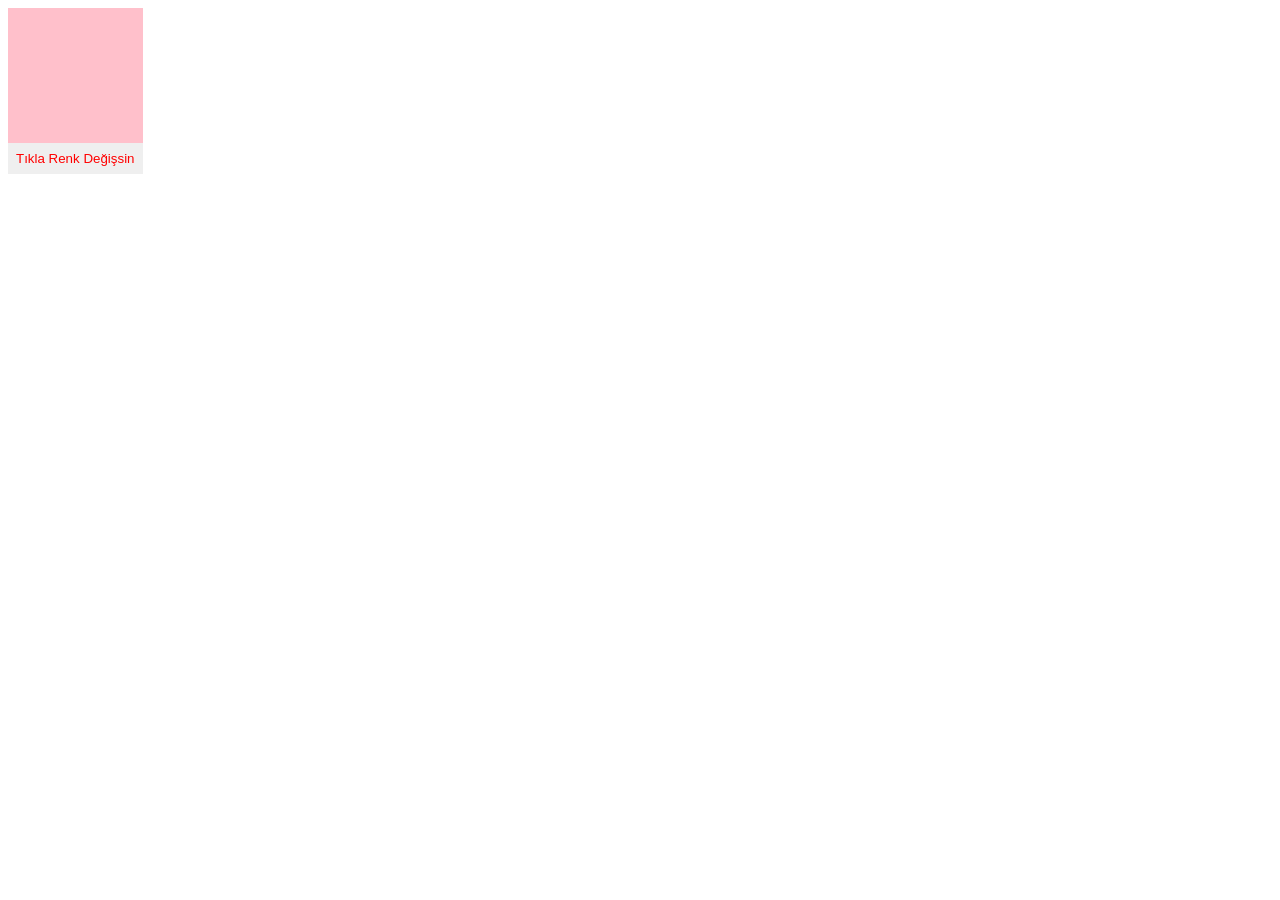
<file: Hafta6_2/index.html>
<!DOCTYPE html>
<html lang="en">

  <head>
    <meta charset="UTF-8">
    <title>H9_IF_1</title>
    <link rel="stylesheet" href="./style.css">

  </head>
    
  <body>
  <div id="kutu" style="width:135px;height:135px;background:pink;"></div>
<button id="btn">Tıkla Renk Değişsin</button>
    <script  src="./script.js"></script>

  </body>
  
</html>
</file>
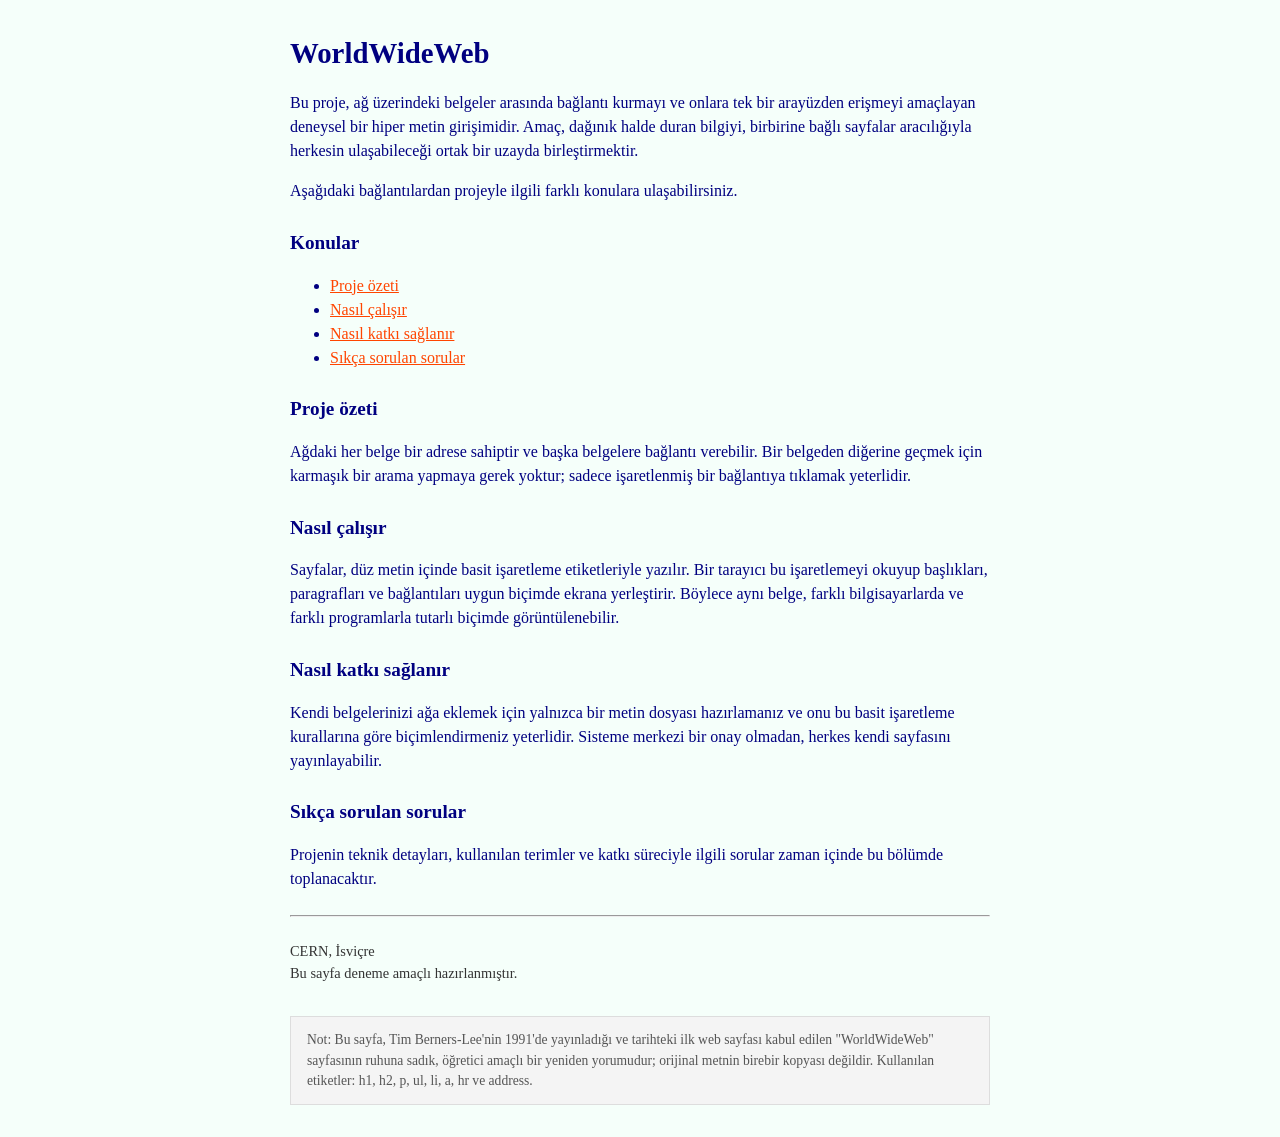
<file: Hafta2.htm>
<!DOCTYPE html>
<html lang="tr">
<head>
<meta charset="UTF-8">
<meta name="viewport" content="width=device-width, initial-scale=1.0">
<title>WorldWideWeb Projesi</title>
<style>
  body{
    font-family: "Avenir Next Lt Pro";
    background: #F5FFFA;
    color: #000080;
    max-width: 700px;
    margin: 2rem auto;
    padding: 0 1.2rem;
    line-height: 1.5;
  }
  h1{ font-size: 1.8rem; font-weight: bold; margin-bottom: 0.3rem; }
  h2{ font-size: 1.2rem; font-weight: bold; margin-top: 1.6rem; }
  a{ color: #FF4500; }
  a:visited{ color: #551A8B; }
  hr{ margin: 1.5rem 0; }
  address{ font-style: normal; font-size: 0.9rem; color: #333; }
  .not{ font-size: 0.85rem; color: #555; background: #f4f4f4; padding: 0.8rem 1rem; margin-top: 2rem; border: 1px solid #ddd; }
</style>
</head>
<body>
<h1>WorldWideWeb</h1>
<p>
Bu proje, ağ üzerindeki belgeler arasında bağlantı kurmayı ve onlara tek bir arayüzden
erişmeyi amaçlayan deneysel bir hiper metin girişimidir. Amaç, dağınık halde duran
bilgiyi, birbirine bağlı sayfalar aracılığıyla herkesin ulaşabileceği ortak bir
uzayda birleştirmektir.
</p>
<p>
Aşağıdaki bağlantılardan projeyle ilgili farklı konulara ulaşabilirsiniz.
</p>
<h2>Konular</h2>
<ul>
<li><a href="#ozet">Proje özeti</a></li>
<li><a href="#nasil">Nasıl çalışır</a></li>
<li><a href="#katil">Nasıl katkı sağlanır</a></li>
<li><a href="#sss">Sıkça sorulan sorular</a></li>
</ul>
<h2 id="ozet">Proje özeti</h2>
<p>
Ağdaki her belge bir adrese sahiptir ve başka belgelere bağlantı verebilir. Bir
belgeden diğerine geçmek için karmaşık bir arama yapmaya gerek yoktur; sadece
işaretlenmiş bir bağlantıya tıklamak yeterlidir.
</p>
<h2 id="nasil">Nasıl çalışır</h2>
<p>
Sayfalar, düz metin içinde basit işaretleme etiketleriyle yazılır. Bir tarayıcı bu
işaretlemeyi okuyup başlıkları, paragrafları ve bağlantıları uygun biçimde ekrana
yerleştirir. Böylece aynı belge, farklı bilgisayarlarda ve farklı programlarla
tutarlı biçimde görüntülenebilir.
</p>
<h2 id="katil">Nasıl katkı sağlanır</h2>
<p>
Kendi belgelerinizi ağa eklemek için yalnızca bir metin dosyası hazırlamanız ve
onu bu basit işaretleme kurallarına göre biçimlendirmeniz yeterlidir. Sisteme
merkezi bir onay olmadan, herkes kendi sayfasını yayınlayabilir.
</p>
<h2 id="sss">Sıkça sorulan sorular</h2>
<p>
Projenin teknik detayları, kullanılan terimler ve katkı süreciyle ilgili sorular
zaman içinde bu bölümde toplanacaktır.
</p>
<hr>
<address>
CERN, İsviçre<br>
Bu sayfa deneme amaçlı hazırlanmıştır.
</address>
<div class="not">
Not: Bu sayfa, Tim Berners-Lee'nin 1991'de yayınladığı ve tarihteki ilk web sayfası
kabul edilen "WorldWideWeb" sayfasının ruhuna sadık, öğretici amaçlı bir yeniden
yorumudur; orijinal metnin birebir kopyası değildir. Kullanılan etiketler:
h1, h2, p, ul, li, a, hr ve address.
</div>
</body>
</html>
</file>
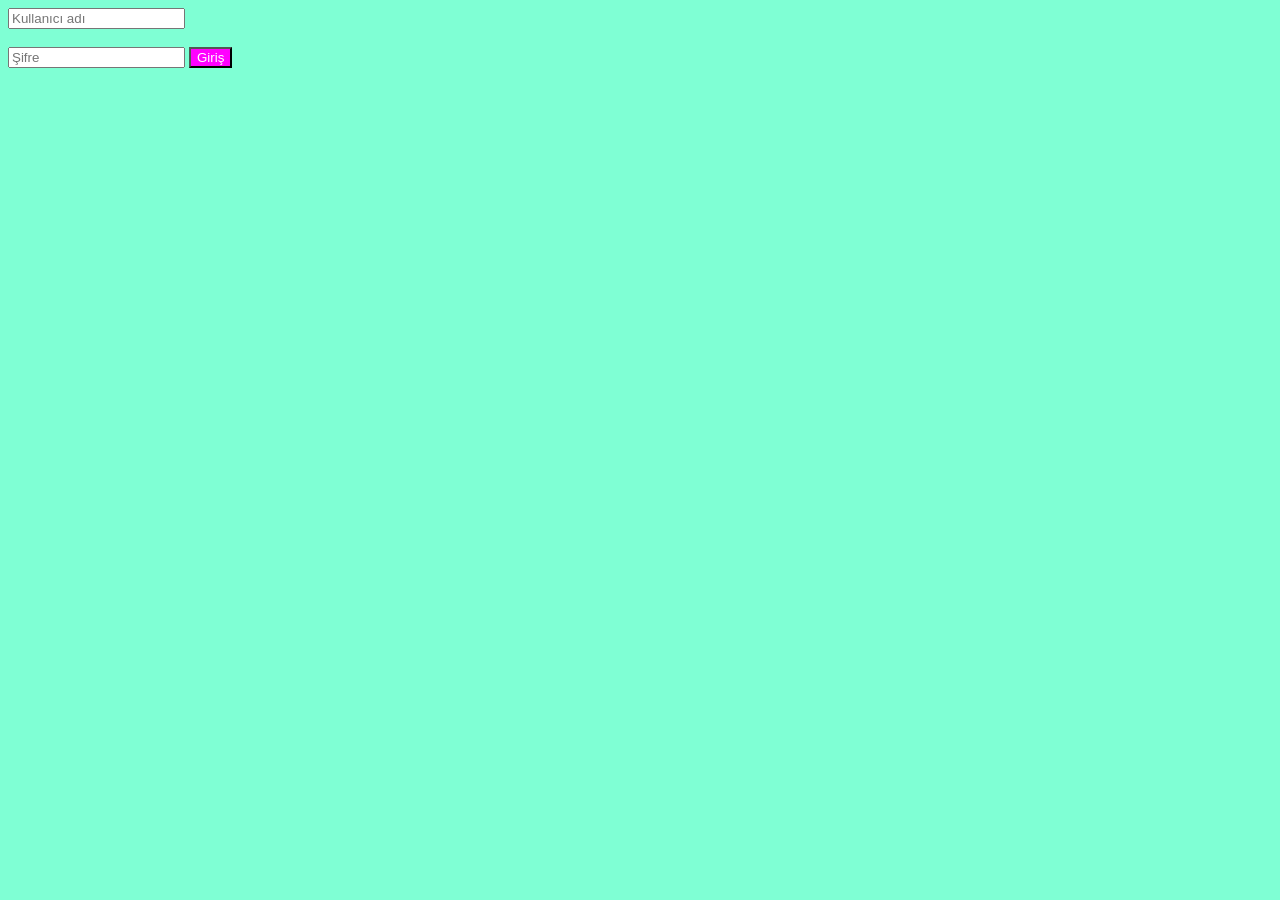
<file: hafta4_icerik.htm>
<html lang="tr">
<head>
    <meta charset="UTF-8">
    <title>Giriş Sayfası</title>
    <style>
        body {
            background-color: #7FFFD4;
        }
        #yaz {
            background-color: #FF00FF;
            color: white;
        }
    </style>
</head>
<body>
    <input id="isim" placeholder="Kullanıcı adı">
    <br><br>
    <input id="sifre" type="password" placeholder="Şifre">
    <button id="yaz">Giriş</button>
    <p id="cikti"></p>
    <script>
        document.getElementById("yaz")
            .addEventListener("click", function () {
                const ad = document.getElementById("isim").value;
                const sifre = document.getElementById("sifre").value;
                if (ad === "") {
                    alert("Kullanıcı adını giriniz!");
                    return;
                }
                if (sifre === "") {
                    alert("Lütfen şifreni yaz!");
                    return;
                }
                document.getElementById("cikti")
                    .textContent = "Merhaba " + ad + "!";
            });
    </script>
</body>
</html>
</file>
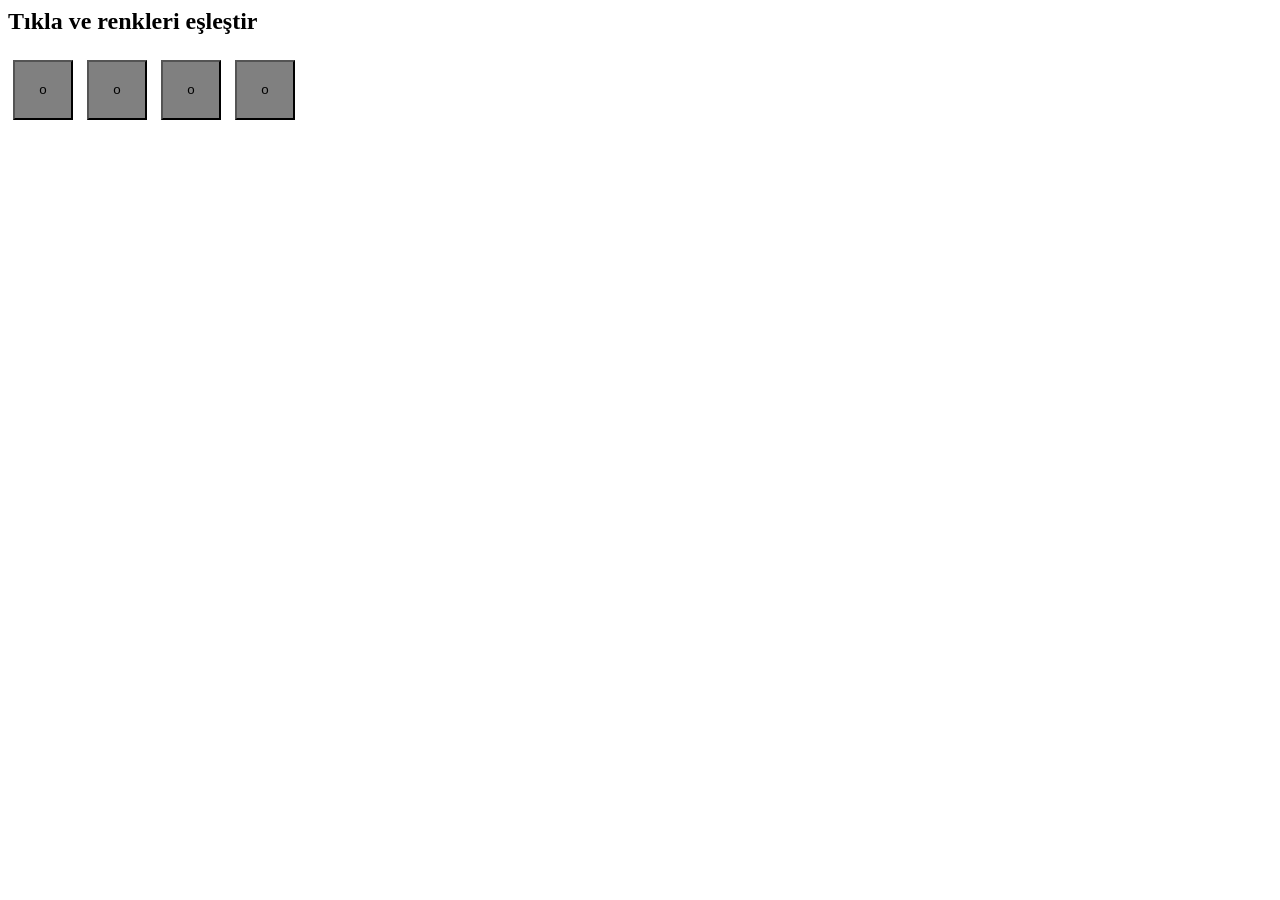
<file: hafta4_odev.htm>
<h2>Tıkla ve renkleri eşleştir</h2>
<html lang="tr">
<meta charset="UTF-8">
<title>Basit Renk Eşleme</title>
<style>
  button { width: 60px; height: 60px; margin: 5px; background: gray; }
</style>

<button class="kart" data-renk="red">o</button>
<button class="kart" data-renk="pink">o</button>
<button class="kart" data-renk="red">o</button>
<button class="kart" data-renk="pink">o</button>

<script>
  let acikKartlar = [];

  document.querySelectorAll(".kart").forEach(function (btn) {
    btn.addEventListener("click", function () {
      // rengi göster
      btn.style.background = btn.dataset.renk;
      acikKartlar.push(btn);

      // iki kart açıldıysa kontrol et
      if (acikKartlar.length === 2) {
        const [k1, k2] = acikKartlar;

        if (k1.dataset.renk === k2.dataset.renk) {
          console.log("Eşleşti!");
        } else {
          setTimeout(function () {
            k1.style.background = "gray";
            k2.style.background = "gray";
          }, 500);
        }

        acikKartlar = []; // tekrar boşalt
      }
    });
  });
</script>
</body>
</html>
</file>
<file: Hafta6_2/style.css>
#btn {
    background-color: whitr;
    color: red;
    padding: 8px 8px;
    border: none;
    cursor: pointer;
}
</file>
